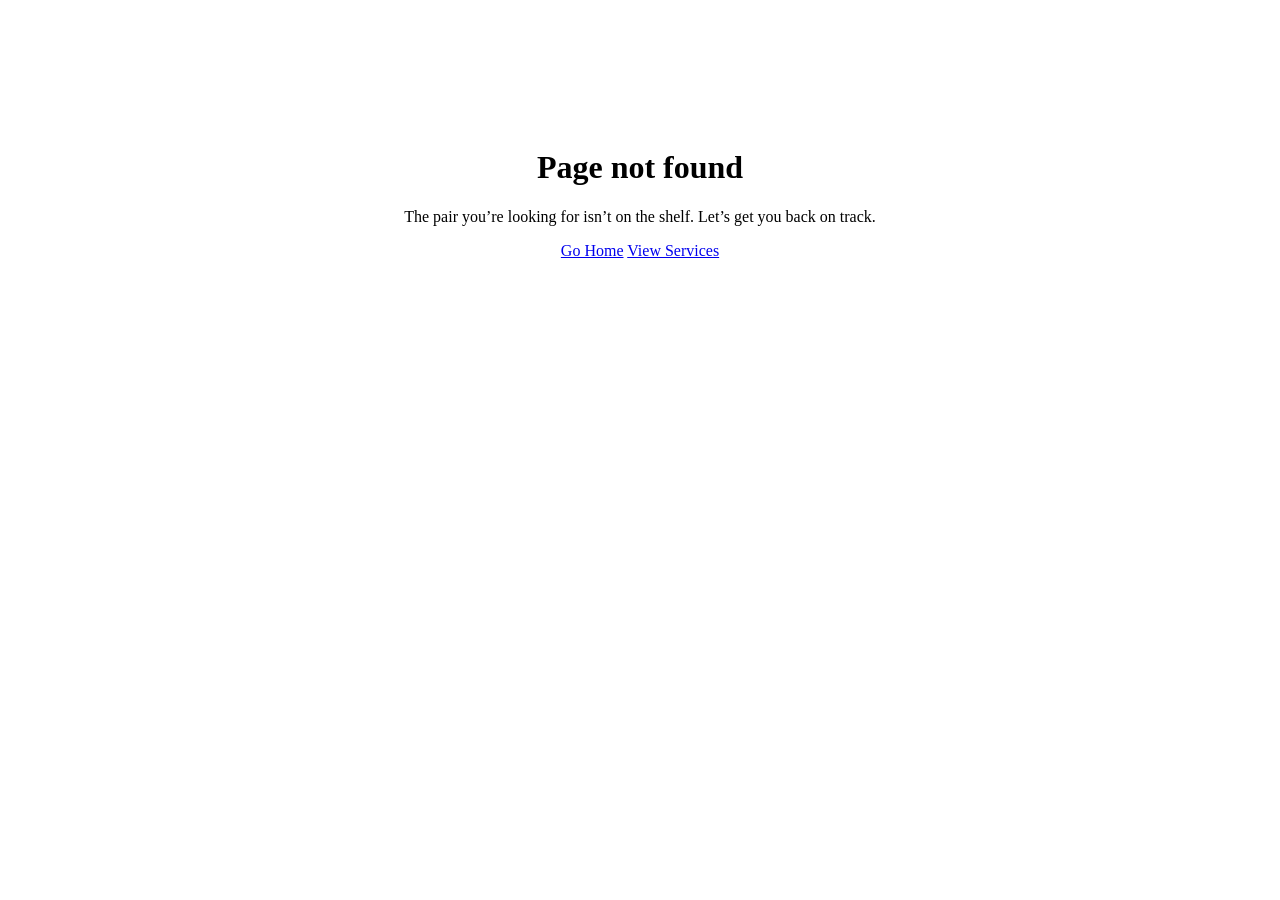
<file: book.html>
<!DOCTYPE html><html lang="en"><head><meta charset="utf-8"/><meta name="viewport" content="width=device-width, initial-scale=1"/><title>Not Found — Bathu Spa</title><link rel="stylesheet" href="styles.css"/></head><body><main class="container" style="padding:120px 0; text-align:center"><h1 class="title">Page not found</h1><p class="muted">The pair you’re looking for isn’t on the shelf. Let’s get you back on track.</p><p style="margin-top:16px"><a class="btn btn--gold" href="/">Go Home</a> <a class="btn btn--ghost" href="/services.html">View Services</a></p></main></body></html>
</file>
<file: styles.css>
const y=document.getElementById('year'); if(y) y.textContent=new Date().getFullYear();
</file>
